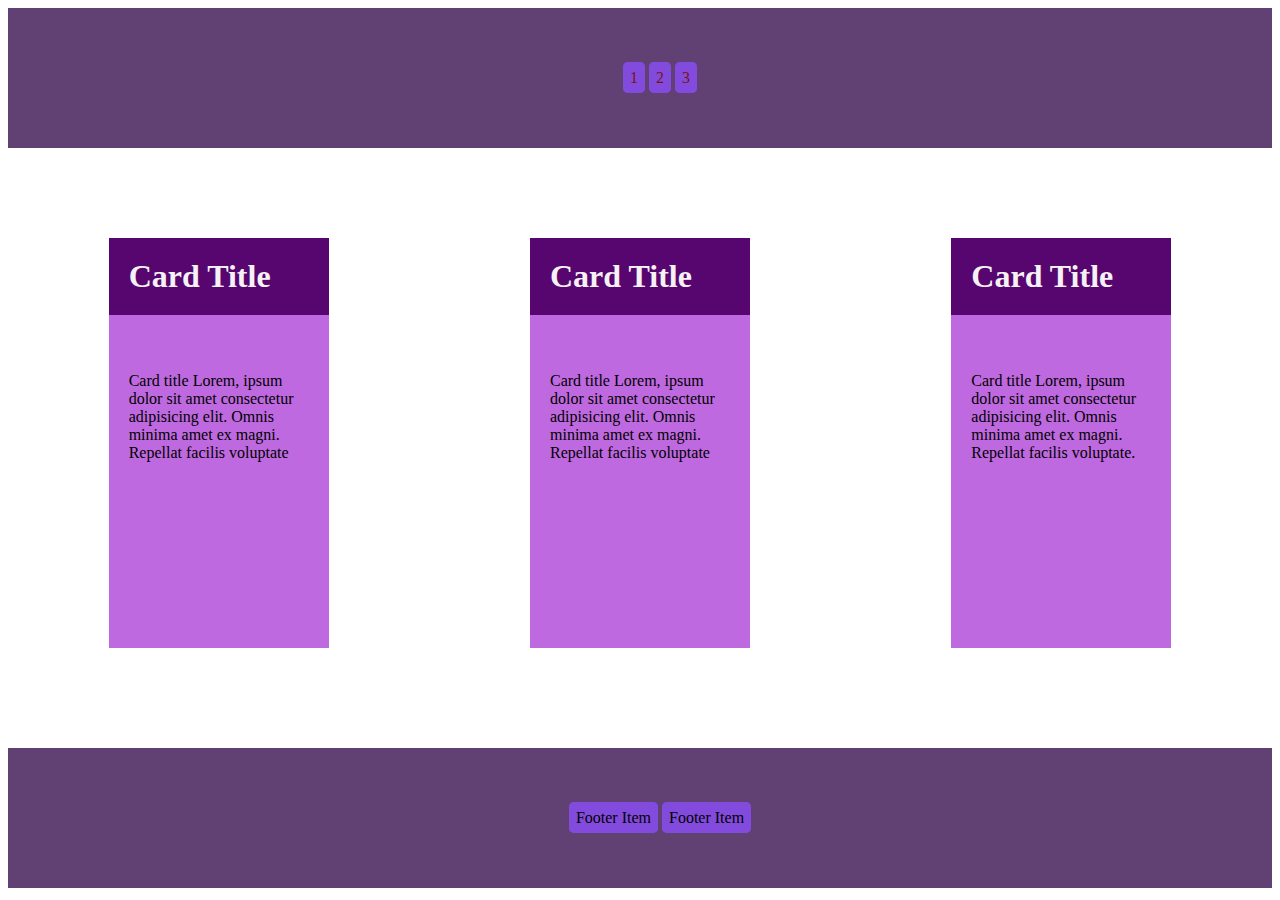
<file: index.html>
<!DOCTYPE html>
<html>
    <head>
        <meta charset="UTF-8"/>
        <meta name="viewport" content="width=device-width, initial-scale=1.0" />
        <title>Pagina 1</title>
        <link rel="stylesheet" href="/css/estilo.css">
    </head>
    <body>
        <div class="content1">
            <ul>
                <li><a href="/index.html">1</a></li>
                <li><a href="/pag2.html">2</a></li>
                <li><a href="/pag3.html">3</a></li>
            </ul>
        </div>

        <div class="content2">
            <div class="content3">
                <h1>Card Title</h1>
                <p>
                    Card title Lorem, ipsum dolor sit amet consectetur adipisicing elit. 
                    Omnis minima amet ex magni. Repellat facilis voluptate
                </p>
            </div>
            <div class="content3">
                <h1>Card Title</h1>
                <p>
                    Card title Lorem, ipsum dolor sit amet consectetur adipisicing elit. 
                    Omnis minima amet ex magni. Repellat facilis voluptate
                </p>
            </div>
            <div class="content3">
                <h1>Card Title</h1>
                <p>
                    Card title Lorem, ipsum dolor sit amet consectetur adipisicing elit.
                     Omnis minima amet ex magni. Repellat facilis voluptate.
                </p>
            </div>
        </div>

        <div class="content1">
            <ul>
                <li>Footer Item</li>
                <li>Footer Item</li>
            </ul>
        </div>
    </body>
</html>
</file>
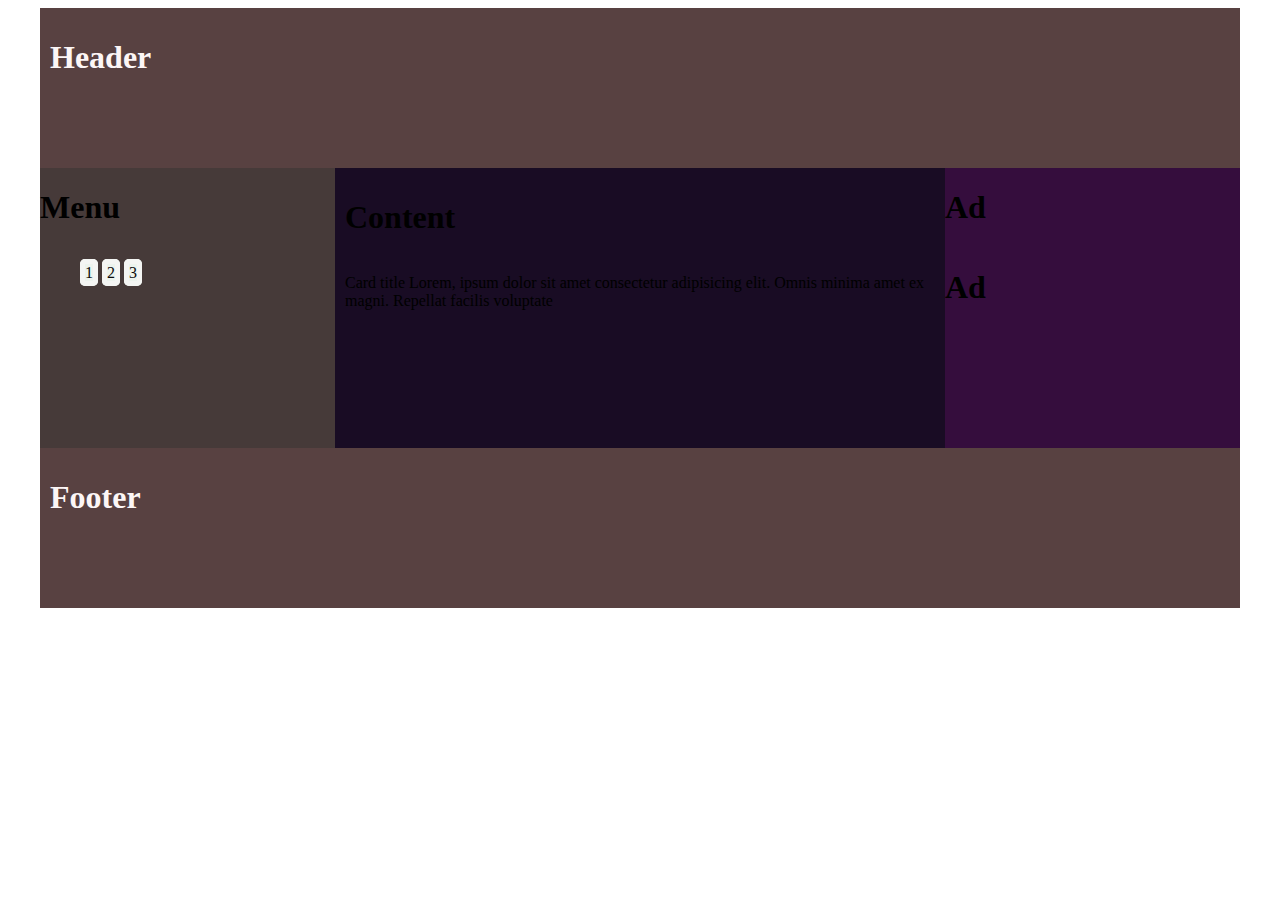
<file: pag3.html>
<!DOCTYPE html>
<html>
    <head>
        <meta charset="UTF-8"/>
        <meta name="viewport" content="width=device-width, initial-scale=1.0" />
        <title>Pagina 3</title>
        <link rel="stylesheet" href="/css/estilo.css">
    </head>

    <body>
        <div class="container1">
            <div class="container2">
                <h1>Header</h1>
            </div>
            <div class="container3">
                <div class="containerMenu">
                    <h1>Menu</h1>
                    <div class="containerLayout">
                        <ul>
                            <li><a href="/index.html">1</a></li>
                            <li><a href="/pag2.html">2</a></li>
                            <li><a href="/pag3.html">3</a></li>
                        </ul>
                    </div>
                </div>
                <div class="container5">
                    <h1>Content</h1>
                    <p>Card title Lorem, ipsum dolor sit amet consectetur adipisicing elit. 
                    Omnis minima amet ex magni. Repellat facilis voluptate</p>
                </div>
                <div class="containerAd">
                    <h1>Ad</h1>
                    <h1>Ad</h1>
                </div>
            </div>
            <div class="container2">
                <h1>Footer</h1>
            </div>
        </div>
    </body>
</html>
</file>
<file: css/estilo.css>
.container1 {
    display: flex;
    margin: 0 auto;
    height:600px;
    width: 1200px;
    flex-direction: column;
}

.container2 {
    display: flex;
    flex: 1;
    background-color: rgb(88, 65, 65);
    padding: 10px;
}

.container2 h1{
    color: rgb(252, 246, 246);
}

.container3 {
    display: flex;
    flex: 2;
    flex-direction: row;
}

.containerMenu {
    background-color: rgb(70, 58, 57);
    flex: 1;
    display: flex;
    flex-direction: column;
}

.containerLayout ul li{
    display: inline;
    list-style-type: none;
    text-decoration: none;
    justify-content: space-around;
    background-color: rgb(236, 243, 237);
    border: 5px solid rgb(244, 245, 243);
    border-radius: 5px;
}

.containerLayout a{
    text-decoration: none;
    color: rgb(12, 11, 12);
}

.containerAd {
    display: flex;
    flex-direction: column;
    background-color: rgb(53, 13, 61);
    flex: 1;
}

.container5 {
    display: flex;
    background-color: rgb(25, 12, 36);
    flex: 2;
    flex-direction: column;
    padding: 10px;
}

.content1 {
    display: flex;
    height: 100px;
    background-color:rgb(97, 65, 116);
    padding:20px;
    align-items: center;
    flex-direction: column;
    justify-content: space-around;
}

.content1 ul li {
    display: inline;
    list-style-type: none;
    text-decoration: none;
    background-color: rgb(131, 75, 221);
    border: 7px solid rgb(131, 75, 221);
    border-radius: 5px;
    color: rgb(233, 232, 236)250);
}

.content1 a{
    text-decoration: none;
    color: rgb(117, 20, 20);
}

.content2 {
    height: 600px;
    display: flex;
    flex-direction: row;
    align-items: center;
    justify-content: space-around;
}

.content3 {
    display: flex;
    height: 400px;
    width: 220px;
    background-color: rgb(191, 105, 224);
    flex-direction: column;
}

.content3 p{
    padding: 20px;
}

.content3 h1{
    background-color: rgb(86, 6, 110);
    border: 20px solid rgb(86, 6, 110);
    margin-top: -10px;
    color: rgb(245, 241, 244);
}

.blocoPrincipal {
    height: 50vh;
    width: 1200px;
    display: flex;
    flex-direction: row;
    align-items: center;
    margin: 35px;
    margin-top: 90px
}

.bloco1 {
    height: 20vh;
    flex: 1;
    background-color: rgb(255, 0, 255);
}

.bloco2 {
    height: 30vh;
    flex: 1;
    background-color: rgb(255, 43, 184);
}

.bloco3 {
    height: 15vh;
    flex: 1;
    background-color: rgb(218, 16, 184);
}

.bloco4 {
    height: 35vh;
    flex: 1;
    background-color: rgb(192, 5, 167);
}

.bloco5 {
    height: 50vh;
    flex: 1;
    background-color: rgb(139, 4, 121);
}

.bloco6 {
    height: 20vh;
    flex: 1;
    background-color: rgb(94, 1, 74);
}
</file>
